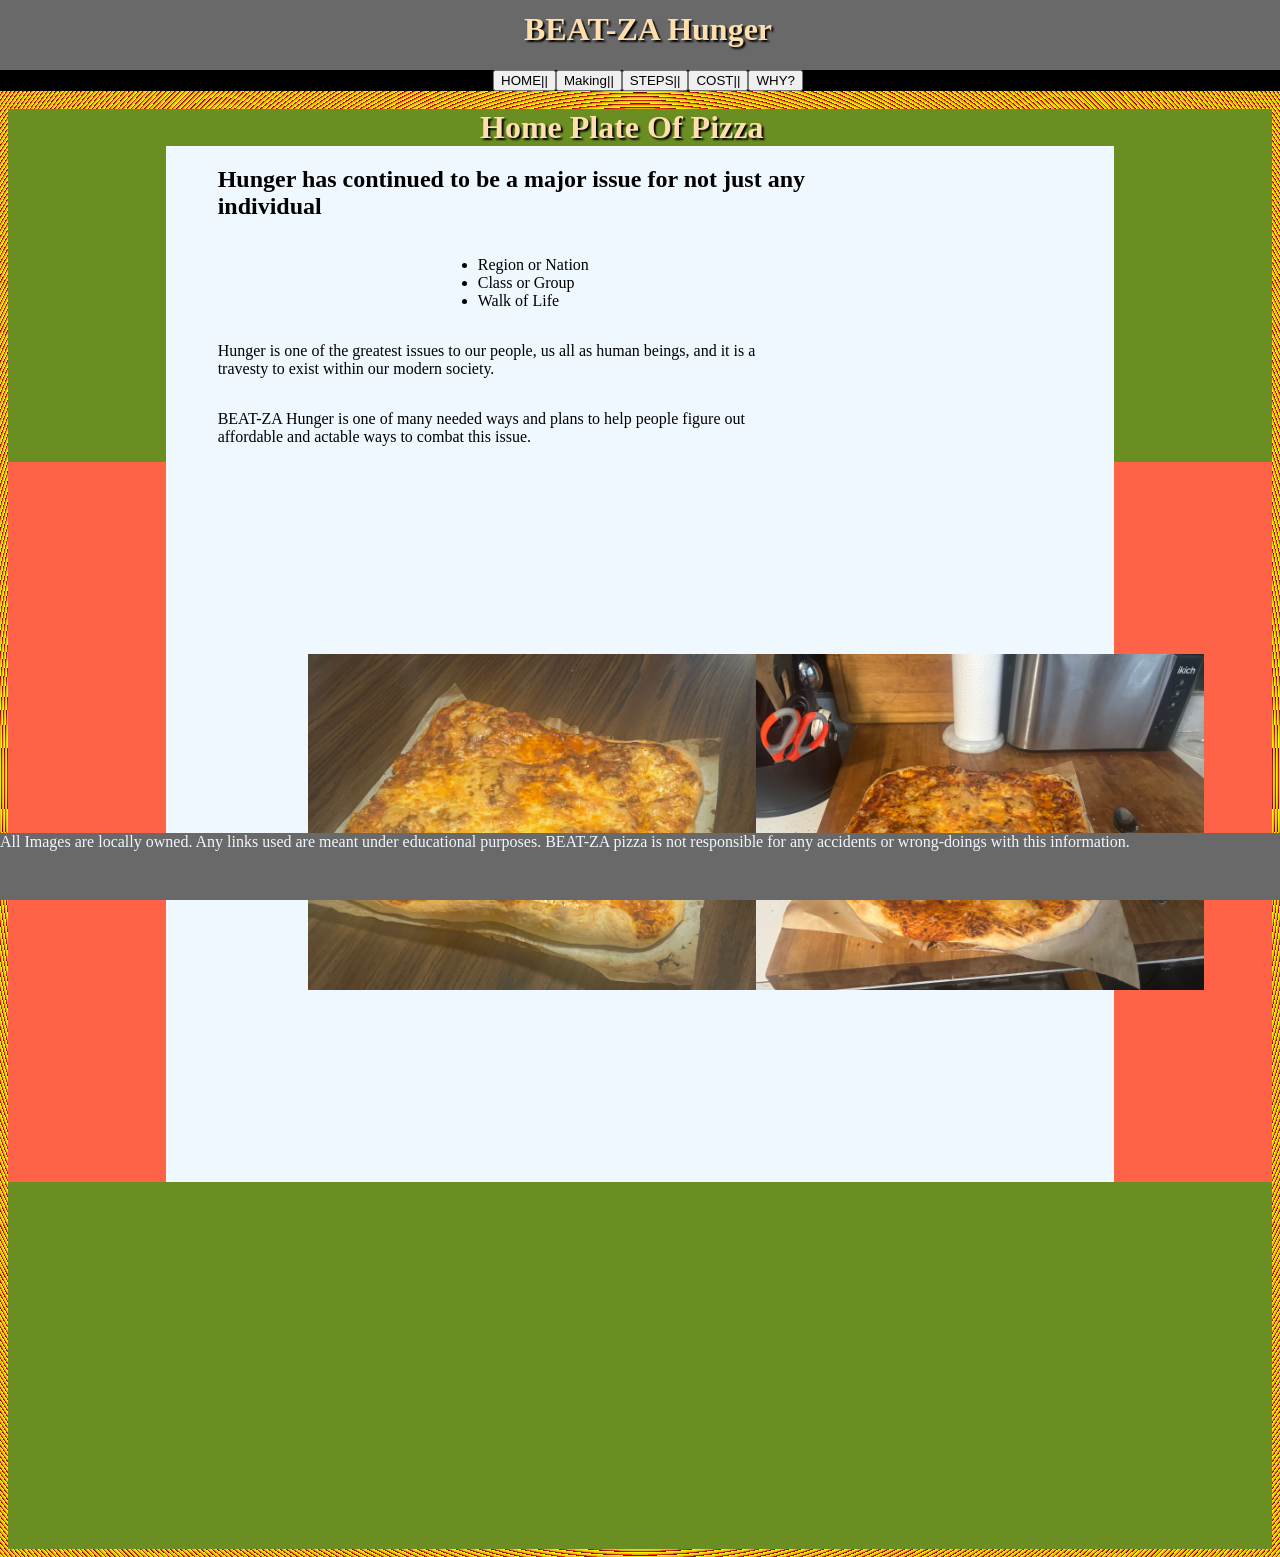
<file: index.html>
<!DOCTYPE html>
<html lang="en-Us">
    <head>
        <meta charset="UTF-8">
        <meta name="viewport" content="width=device-width, initial-scale=1">
        <title>BEAT-ZA Hunger</title>
    <link rel="stylesheet" href="ovrLy.css">
    </head>
    <body>
        <header>
            <h1>BEAT-ZA Hunger</h1>
            <nav>
                <input type="button" value="HOME||" onclick="document.location='index.html'">
                <input type="button" value="Making||" onclick="document.location='ingredients.html'">
                <input type="button" value="STEPS||" onclick="document.location='steps.html'">
                <input type="button" value="COST||" onclick="document.location='cost.html'">
                <input type="button" value="WHY?" onclick="document.location='why.html'">
            </nav>
        </header>
        <main class="text">
            <h1>Home Plate Of Pizza</h1>
            <div>
                <section>
                <h2>Hunger has continued to be a major issue for not just any individual </h2>
                        <ul>
                            <li>Region or Nation</li>
                            <li>Class or Group</li>
                            <li>Walk of Life</li>
                        </ul>
                    <p>Hunger is one of the greatest issues to our people, us all as human beings, and it is a travesty to exist within our modern society.</p>
                </section>
                <section>
                    <p>BEAT-ZA Hunger is one of many needed ways and plans to help people figure out affordable and actable ways to combat this issue.</p>
                </section>
            </div>
         <section class="images">
            <div>
                <section>
                    <img src="IMG_3516.jpeg" alt="A fresh and hot cheeze pizza ready and on display">
                    <img src="IMG_3525.jpeg" alt="A golden cheese pizza demonstrated next to a untensil used in its creation.">
                </section>
            </div>
        </section>
        </main>
        <footer>All Images are locally owned. Any links used are meant under educational purposes. BEAT-ZA pizza is not responsible for any accidents or wrong-doings with this information.</footer>
    </body>
</html>
</file>
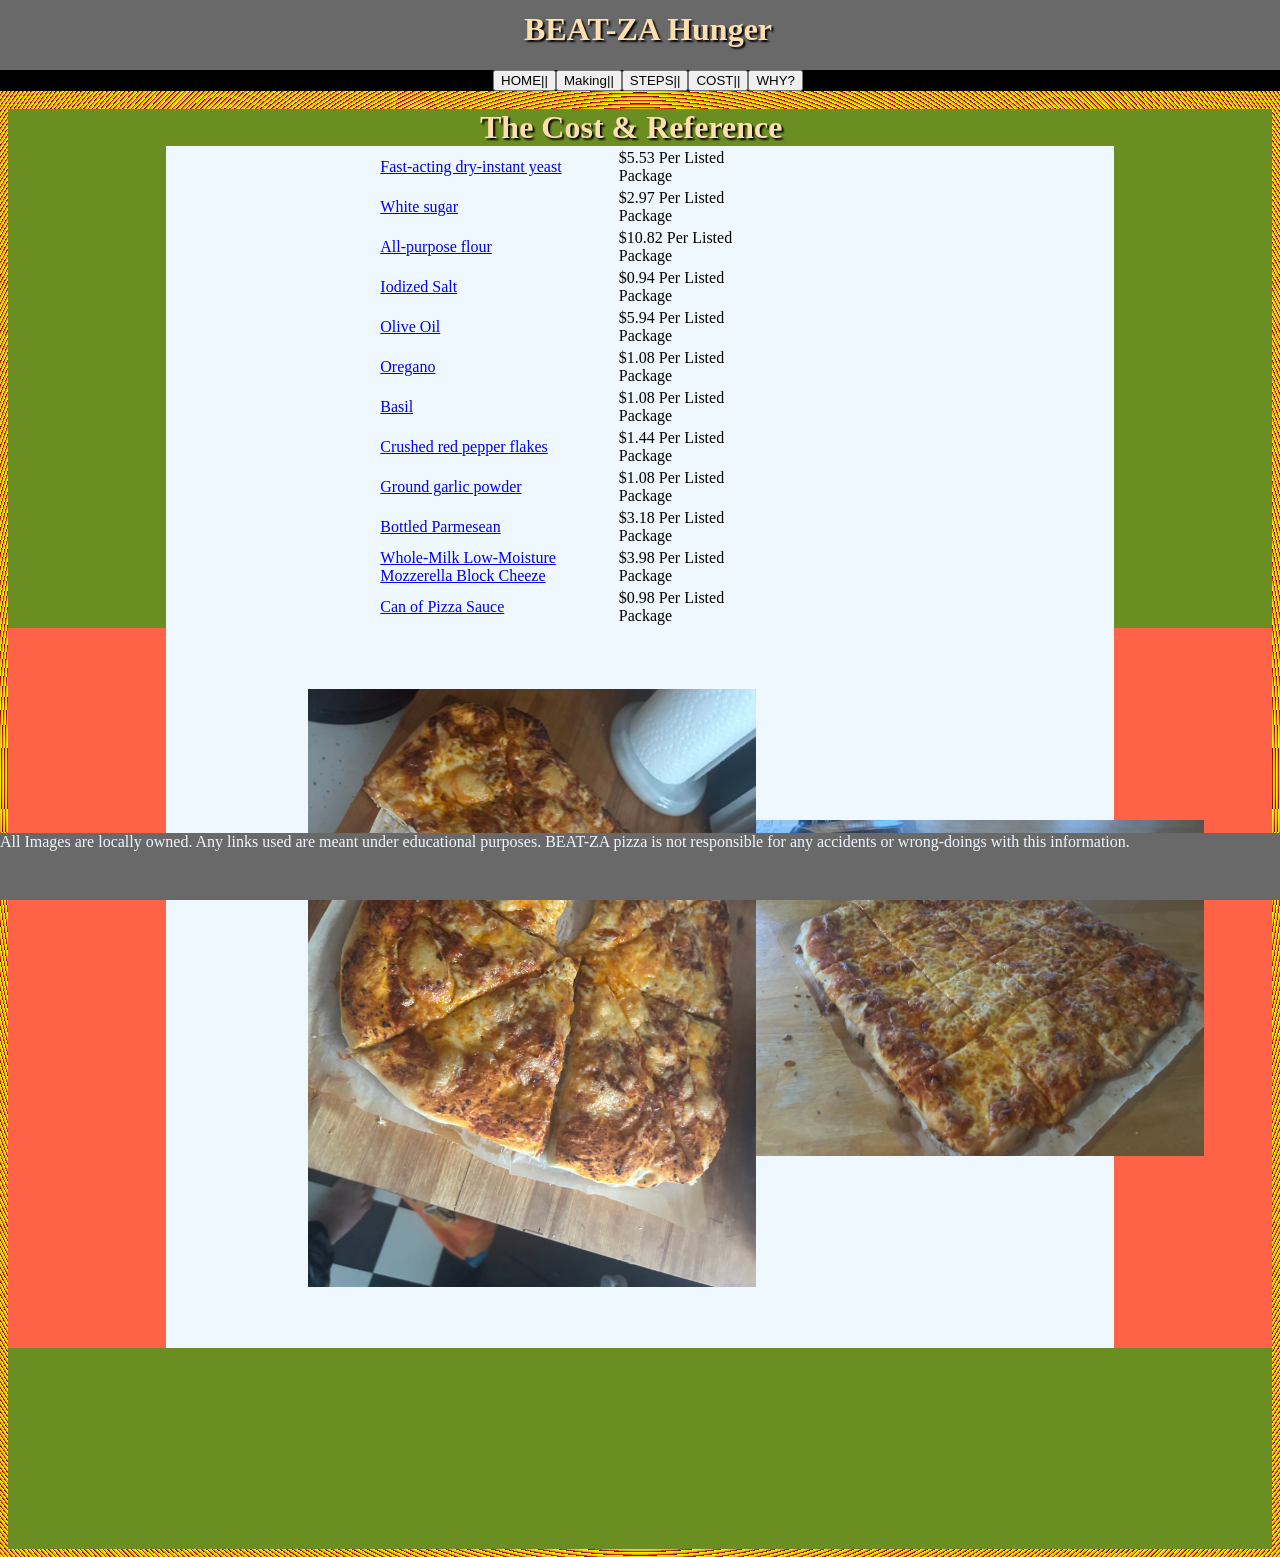
<file: cost.html>
<!DOCTYPE html>
<html lang="en-Us">
    <head>
        <meta charset="UTF-8">
        <meta name="viewport" content="width=device-width, initial-scale=1">
        <title>BEAT-ZA Hunger</title>
    <link rel="stylesheet" href="ovrLy.css">
    </head>
    <body>
        <header>
            <h1>BEAT-ZA Hunger</h1>
            <nav>
                <input type="button" value="HOME||" onclick="document.location='index.html'">
                <input type="button" value="Making||" onclick="document.location='ingredients.html'">
                <input type="button" value="STEPS||" onclick="document.location='steps.html'">
                <input type="button" value="COST||" onclick="document.location='cost.html'">
                <input type="button" value="WHY?" onclick="document.location='why.html'">
            </nav>
        </header>
        <main class="text">
            <h1>The Cost & Reference</h1>
            <div>
                <section>
                    <table>
                        <tr>
                            <td> <a href="https://www.walmart.com/ip/Fleischmann-s-Active-Dry-Yeast-4-oz/10306743?classType=VARIANT&from=%2Fsearch" title="Go To Recommend Item Store Page">Fast-acting dry-instant yeast</a></td>
                            <td> $5.53 Per Listed Package</td>
                        </tr>
                        <tr>
                            <td> <a href="https://www.walmart.com/ip/Great-Value-Pure-Granulated-Sugar-4-lb/10315162?classType=REGULAR&from=%2Fsearch" title="Go To Recommend Item Store Page"> White sugar</a></td>
                            <td> $2.97 Per Listed Package</td>
                        </tr>
                        <tr>
                            <td> <a href="https://www.walmart.com/ip/Great-Value-All-Purpose-Enriched-Flour-25LB-Bag/12444466?classType=VARIANT&from=%2Fsearch" title="Go To Recommend Item Store Page">All-purpose flour</a> </td>
                            <td> $10.82 Per Listed Package</td>
                        </tr>
                        <tr>
                            <td> <a href="https://www.walmart.com/ip/Great-Value-Iodized-Salt-26-oz/10448316?classType=VARIANT&from=%2Fsearch" title="Go To Recommend Item Store Page">Iodized Salt</a></td>
                            <td> $0.94 Per Listed Package</td>
                        </tr>
                        <tr>
                            <td> <a href="https://www.walmart.com/ip/Great-Value-Classic-Olive-Oil-17-fl-oz/10315103?classType=REGULAR&from=%2Fsearch" title="Go To Recommend Item Store Page">Olive Oil</a></td>
                            <td> $5.94 Per Listed Package</td>
                        </tr>
                        <tr>
                            <td> <a href="https://www.walmart.com/ip/Great-Value-Oregano-Leaves-0-87-oz/631368530?classType=REGULAR&from=%2Fsearch" title="Go To Recommend Item Store Page">Oregano</a></td>
                            <td> $1.08 Per Listed Package</td>
                        </tr>
                        <tr>
                            <td> <a href="https://www.walmart.com/ip/Great-Value-Kosher-Basil-Leaves-0-8-oz/330313658?classType=REGULAR&from=%2Fsearch" title="Go To Recommend Item Store Page">Basil</a></td>
                            <td> $1.08 Per Listed Package</td>
                        </tr>
                        <tr>
                            <td> <a href="https://www.walmart.com/ip/Great-Value-Crushed-Red-Pepper-1-75-oz/217612954?classType=VARIANT&from=%2Fsearch" title="Go To Recommend Item Store Page">Crushed red pepper flakes</a></td>
                            <td> $1.44 Per Listed Package</td>
                        </tr>
                        <tr>
                            <td> <a href="https://www.walmart.com/ip/Great-Value-Garlic-Powder-3-4-oz/676979470?classType=VARIANT&from=%2Fsearch" title="Go To Recommend Item Store Page">Ground garlic powder</a></td>
                            <td> $1.08 Per Listed Package</td>
                        </tr>
                        <tr>
                            <td> <a href="https://www.walmart.com/ip/Great-Value-Grated-Parmesan-Cheese-8-oz-Bottle/10315402?classType=VARIANT&from=%2Fsearch" title="Go To Recommend Item Store Page">Bottled Parmesean</a></td>
                            <td> $3.18 Per Listed Package</td>
                        </tr>
                        <tr>
                            <td> <a href="https://www.walmart.com/ip/Great-Value-Whole-Milk-Low-Moisture-Mozzarella-Cheese-16-oz-Packet/478749445?classType=REGULAR&from=%2Fsearch" title="Go To Recommend Item Store Page">Whole-Milk Low-Moisture Mozzerella Block Cheeze</a></td>
                            <td> $3.98 Per Listed Package</td>
                        </tr>
                        <tr>
                            <td> <a href="https://www.walmart.com/ip/Great-Value-Pizza-Sauce/15399113501?classType=VARIANT&from=%2Fsearch" title="Go To Recommend Item Store Page">Can of Pizza Sauce</a></td>
                            <td> $0.98 Per Listed Package</td>
                        </tr>
                    </table>
                </section>
            </div>
            <section class="images">
                <div>
                    <section>
                        <img src="IMG_3527.jpeg" alt="A pizza that has been devided up to serve in triangles">
                        <img src="IMG_3267.jpeg" alt="A different style of cut of pizza, cut into squares">
                    </section>
                </div>
            </section>
        </main>
        <footer>All Images are locally owned. Any links used are meant under educational purposes. BEAT-ZA pizza is not responsible for any accidents or wrong-doings with this information.</footer>
    </body>
</html>
</file>
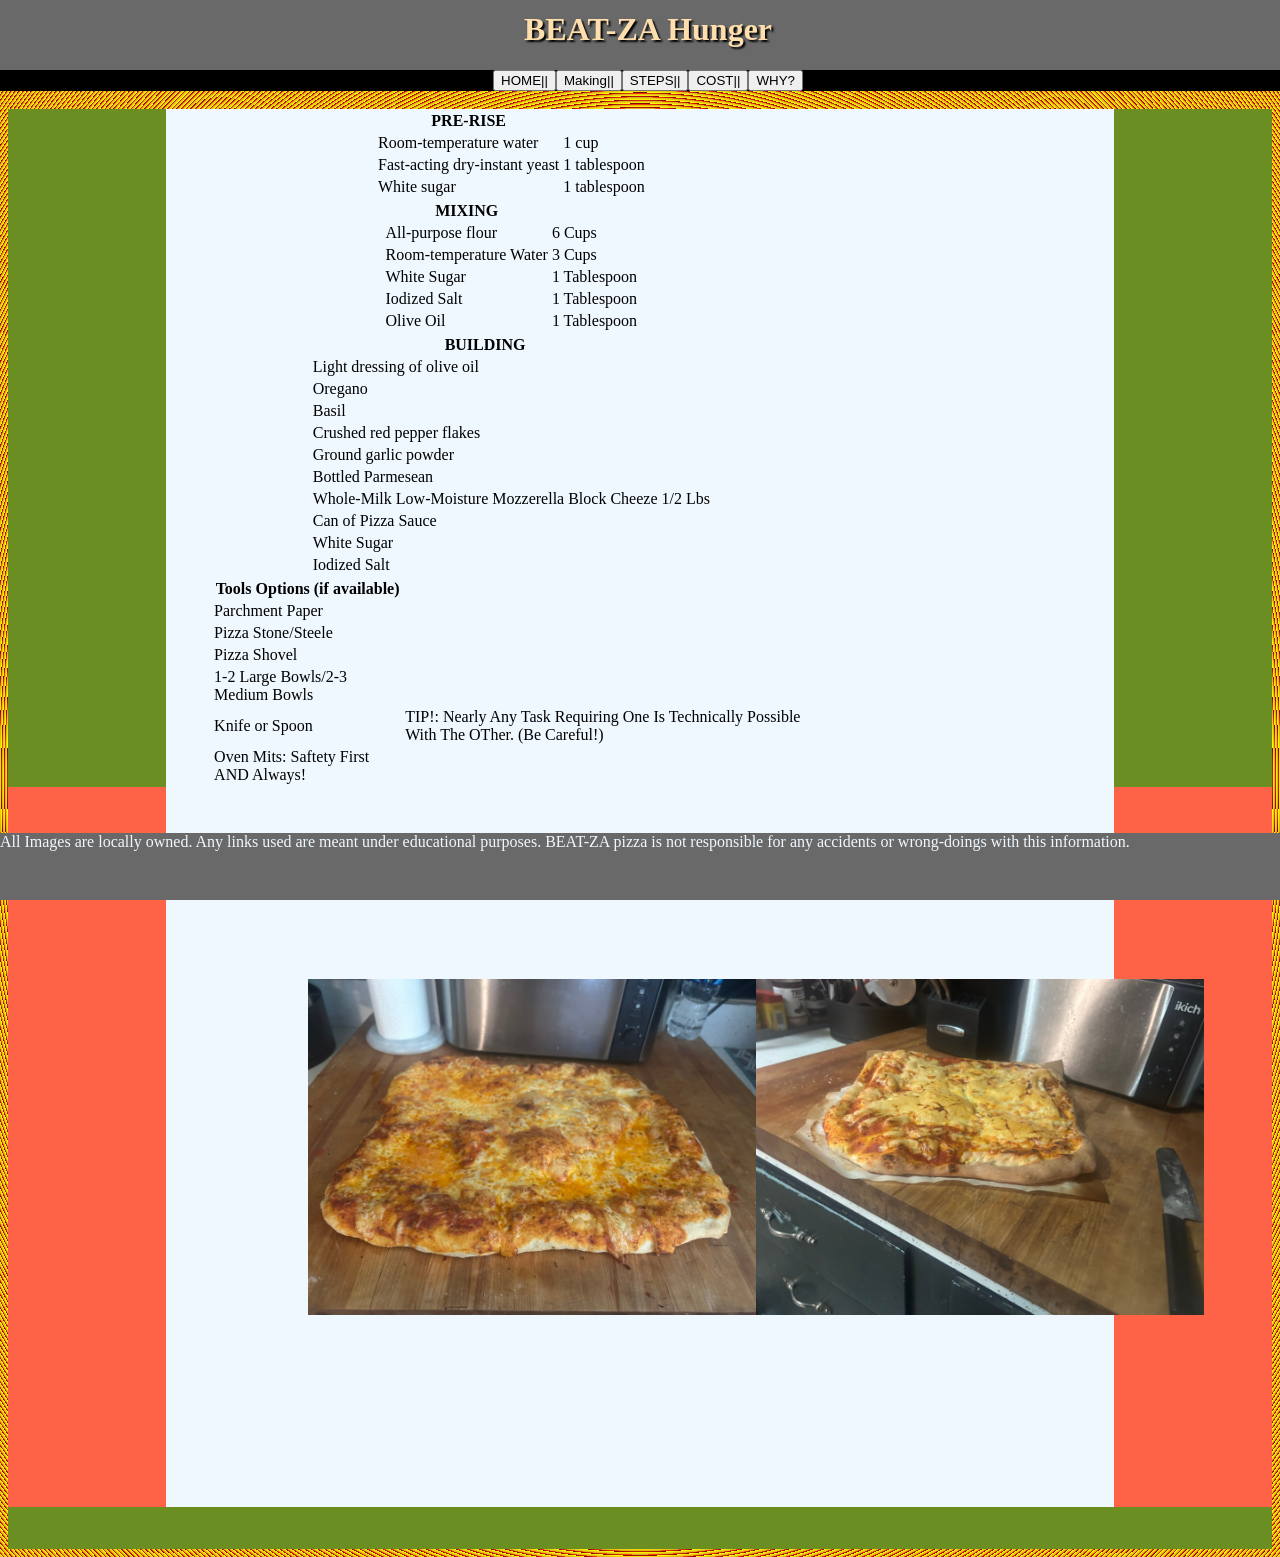
<file: ingredients.html>
<!DOCTYPE html>
<html lang="en-Us">
    <head>
        <meta charset="UTF-8">
        <meta name="viewport" content="width=device-width, initial-scale=1">
        <title>BEAT-ZA Hunger</title>
    <link rel="stylesheet" href="ovrLy.css">
    </head>
    <body>
        <header>
            <h1>BEAT-ZA Hunger</h1>
            <nav>
                <input type="button" value="HOME||" onclick="document.location='index.html'">
                <input type="button" value="Making||" onclick="document.location='ingredients.html'">
                <input type="button" value="STEPS||" onclick="document.location='steps.html'">
                <input type="button" value="COST||" onclick="document.location='cost.html'">
                <input type="button" value="WHY?" onclick="document.location='about.html'">
            </nav>
        </header>
        <main class="text">
            <div>
                <section>
                    <table>
                        <th>PRE-RISE</th>
                        <tr>
                            <td> Room-temperature water</td>
                            <td> 1 cup </td>
                        </tr>
                        <tr>
                            <td> Fast-acting dry-instant yeast</td>
                            <td> 1 tablespoon </td>
                        </tr>
                        <tr>
                            <td> White sugar</td>
                            <td> 1 tablespoon </td>
                        </tr>
                    </table>
                </section>
                <section>
                    <table>
                        <th>MIXING</th>
                        <tr>
                            <td> All-purpose flour </td>
                            <td> 6 Cups </td>
                        </tr>
                        <tr>
                            <td> Room-temperature Water </td>
                            <td> 3 Cups </td>
                        </tr>
                        <tr>
                            <td> White Sugar </td>
                            <td> 1 Tablespoon </td>
                        </tr>
                        <tr>
                            <td> Iodized Salt </td>
                            <td> 1 Tablespoon </td>
                        </tr>
                        <tr>
                            <td> Olive Oil </td>
                            <td> 1 Tablespoon </td>
                        </tr>
                    </table>
                </section>
                <section>
                    <table>
                        <th>BUILDING</th>
                        <tr>
                            <td>Light dressing of olive oil</td>
                        </tr>
                        <tr>
                            <td>Oregano</td>
                        </tr>
                        <tr>
                            <td>Basil</td>
                        </tr>
                        <tr>
                            <td>Crushed red pepper flakes</td>
                        </tr>
                        <tr>
                            <td>Ground garlic powder</td>
                        </tr>
                        <tr>
                            <td>Bottled Parmesean</td>
                        </tr>
                        <tr>
                            <td> Whole-Milk Low-Moisture Mozzerella Block Cheeze </td>
                            <td> 1/2 Lbs </td>
                        </tr>
                        <tr>
                            <td>Can of Pizza Sauce</td>
                        </tr>
                        <tr>
                            <td>White Sugar</td>
                        </tr>
                        <tr>
                            <td>Iodized Salt</td>
                        </tr>
                    </table>
                </section>
                <section>
                    <table>
                        <th>Tools Options (if available)</th>
                        <tr>
                            <td>Parchment Paper</td>
                        </tr>
                        <tr>
                            <td>Pizza Stone/Steele</td>
                        </tr>
                        <tr>
                            <td>Pizza Shovel</td>
                        </tr>
                        <tr>
                            <td>1-2 Large Bowls/2-3 Medium Bowls</td>
                        </tr>
                        <tr>
                            <td>Knife or Spoon</td>
                            <td>TIP!: Nearly Any Task Requiring One Is Technically Possible With The OTher. (Be Careful!)</td>
                        </tr>
                        <tr>
                            <td>Oven Mits: Saftety First AND Always!</td>
                        </tr>
                    </table>
                </section>
            </div>
         <section class="images">
            <div>
                <section>
                    <img src='IMG_3231.jpeg' alt="Image of a pizza demonstrating the culmination of ingredients">
                    <img src="IMG_3570.jpeg" alt="Image of a pizza next to a knife angled away in proper safety procceedings">
                </section>
            </div>
        </section>
        </main>
        <footer>All Images are locally owned. Any links used are meant under educational purposes. BEAT-ZA pizza is not responsible for any accidents or wrong-doings with this information.</footer>
    </body>
</html>
</file>
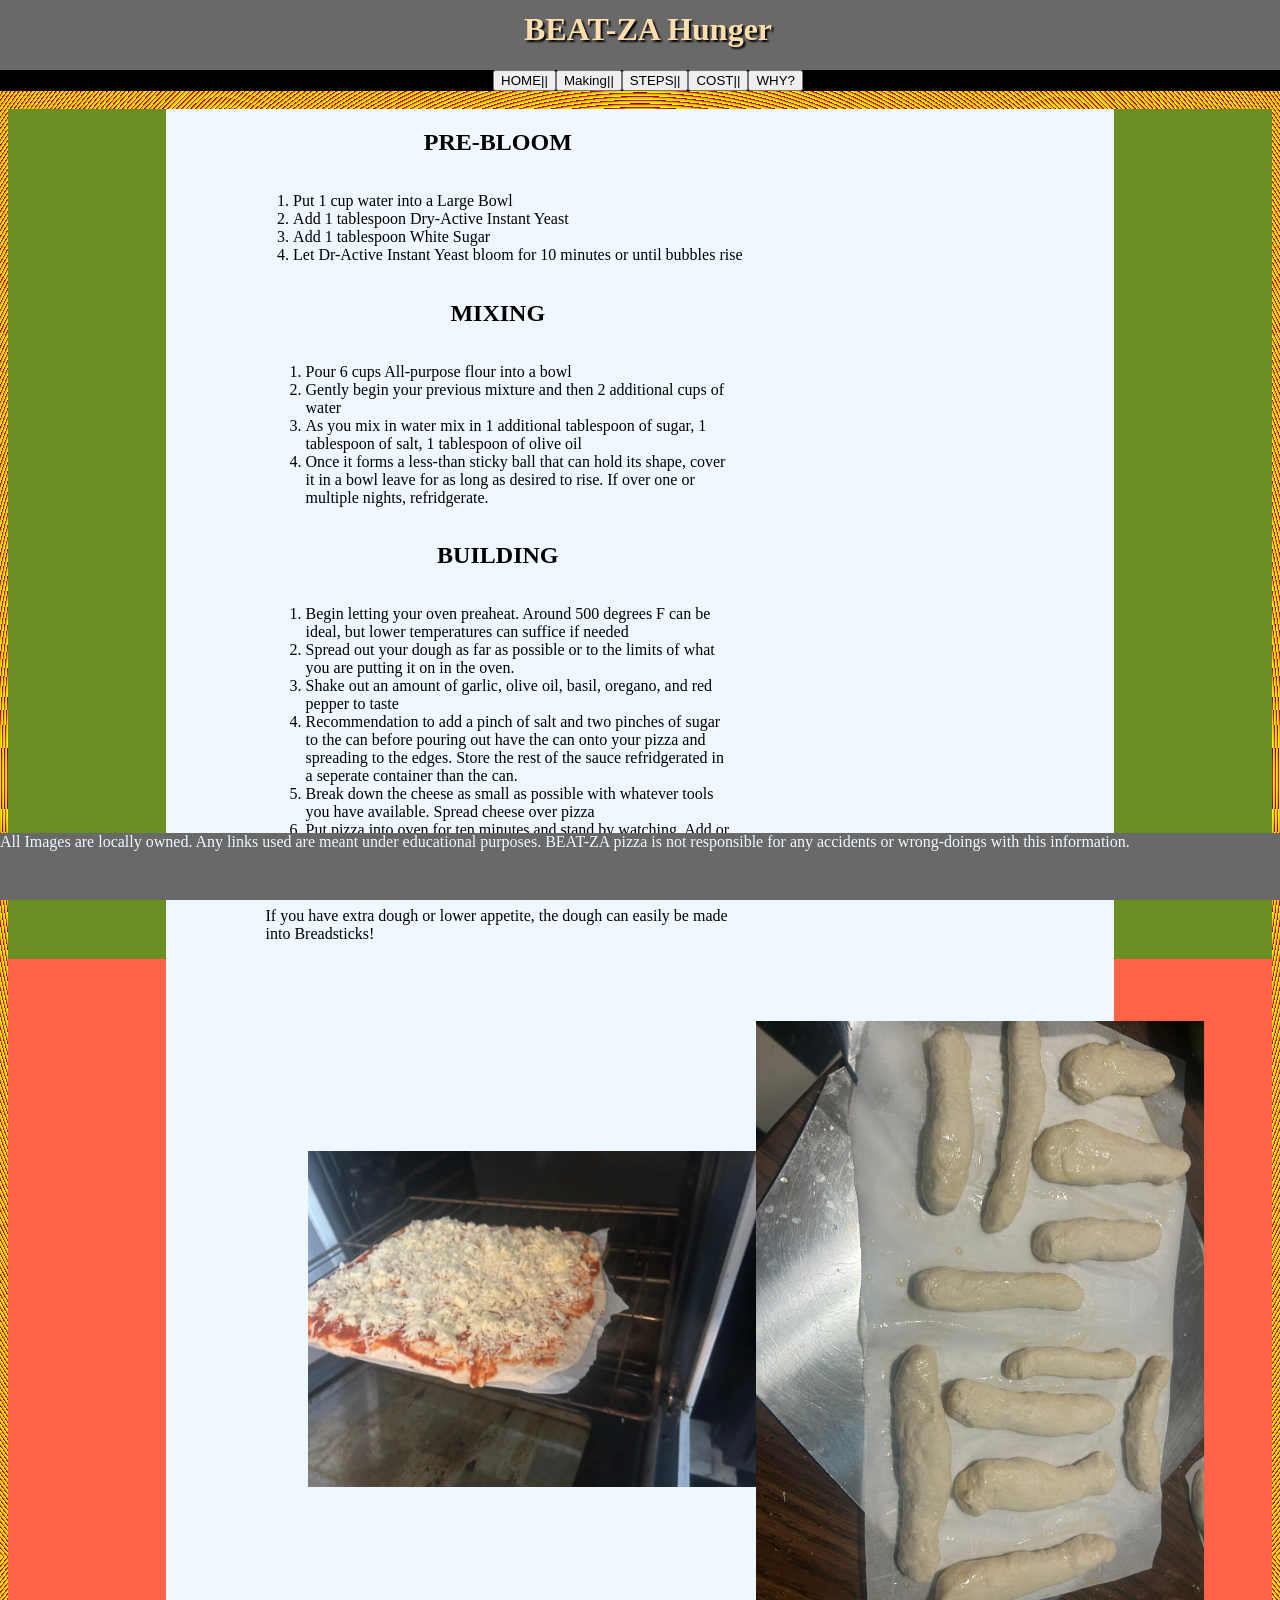
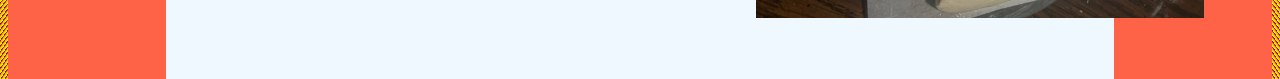
<file: steps.html>
<!DOCTYPE html>
<html lang="en-Us">
    <head>
        <meta charset="UTF-8">
        <meta name="viewport" content="width=device-width, initial-scale=1">
        <title>BEAT-ZA Hunger</title>
    <link rel="stylesheet" href="ovrLy.css">
    </head>
    <body>
        <header>
            <h1>BEAT-ZA Hunger</h1>
            <nav>
                <input type="button" value="HOME||" onclick="document.location='index.html'">
                <input type="button" value="Making||" onclick="document.location='ingredients.html'">
                <input type="button" value="STEPS||" onclick="document.location='steps.html'">
                <input type="button" value="COST||" onclick="document.location='cost.html'">
                <input type="button" value="WHY?" onclick="document.location='why.html'">
            </nav>
        </header>
        <main class="text">
            <div>
                <section>
                    <h2>PRE-BLOOM</h2>
                    <ol>
                        <li>Put 1 cup water into a Large Bowl</li>
                        <li>Add 1 tablespoon Dry-Active Instant Yeast</li>
                        <li>Add 1 tablespoon White Sugar</li>
                        <li>Let Dr-Active Instant Yeast bloom for 10 minutes or until bubbles rise</li>
                    </ol>
                <section>
           
                        
                    </ol>
                </section>
                <section>
                    <h2>MIXING</h2>
                        <ol>
                            <li> Pour 6 cups All-purpose flour into a bowl </li>
                            <li> Gently begin your previous mixture and then 2 additional cups of water</li>
                            <li> As you mix in water mix in 1 additional tablespoon of sugar, 1 tablespoon of salt, 1 tablespoon of olive oil</li>
                            <li> Once it forms a less-than sticky ball that can hold its shape, cover it in a bowl leave for as long as desired to rise. If over one or multiple nights, refridgerate.</li>

                    </ol>
                </section>
                <section>
                    <h2>BUILDING</h2>
                        <ol>
                            <li> Begin letting your oven preaheat. Around 500 degrees F can be ideal, but lower temperatures can suffice if needed</li>
                            <li> Spread out your dough as far as possible or to the limits of what you are putting it on in the oven.</li>
                            <li> Shake out an amount of garlic, olive oil, basil, oregano, and red pepper to taste</li>
                            <li> Recommendation to add a pinch of salt and two pinches of sugar to the can before pouring out have the can onto your pizza and spreading to the edges. Store the rest of the sauce refridgerated in a seperate container than the can.</li>
                            <li> Break down the cheese as small as possible with whatever tools you have available. Spread cheese over pizza</li>
                            <li> Put pizza into oven for ten minutes and stand by watching. Add or subtract time based on preference.</li>
                            <li> Don't be afraid to ask for help when needed.</li>
                        </ol>
                        <p>If you have extra dough or lower appetite, the dough can easily be made into Breadsticks!</p>
                </section>
            </div>
            <section class="images">
                <div>
                    <section>
                        <img src='IMG_3229.jpeg' alt="Uncooked pizza built and going into the oven">
                        <img src="IMG_3659.jpeg" alt="Breadsticks made from extra dough ready for the oven.">
                    </section>
                </div>
            </section>
        </main>
        <footer>All Images are locally owned. Any links used are meant under educational purposes. BEAT-ZA pizza is not responsible for any accidents or wrong-doings with this information.</footer>
    </body>
</html>
</file>
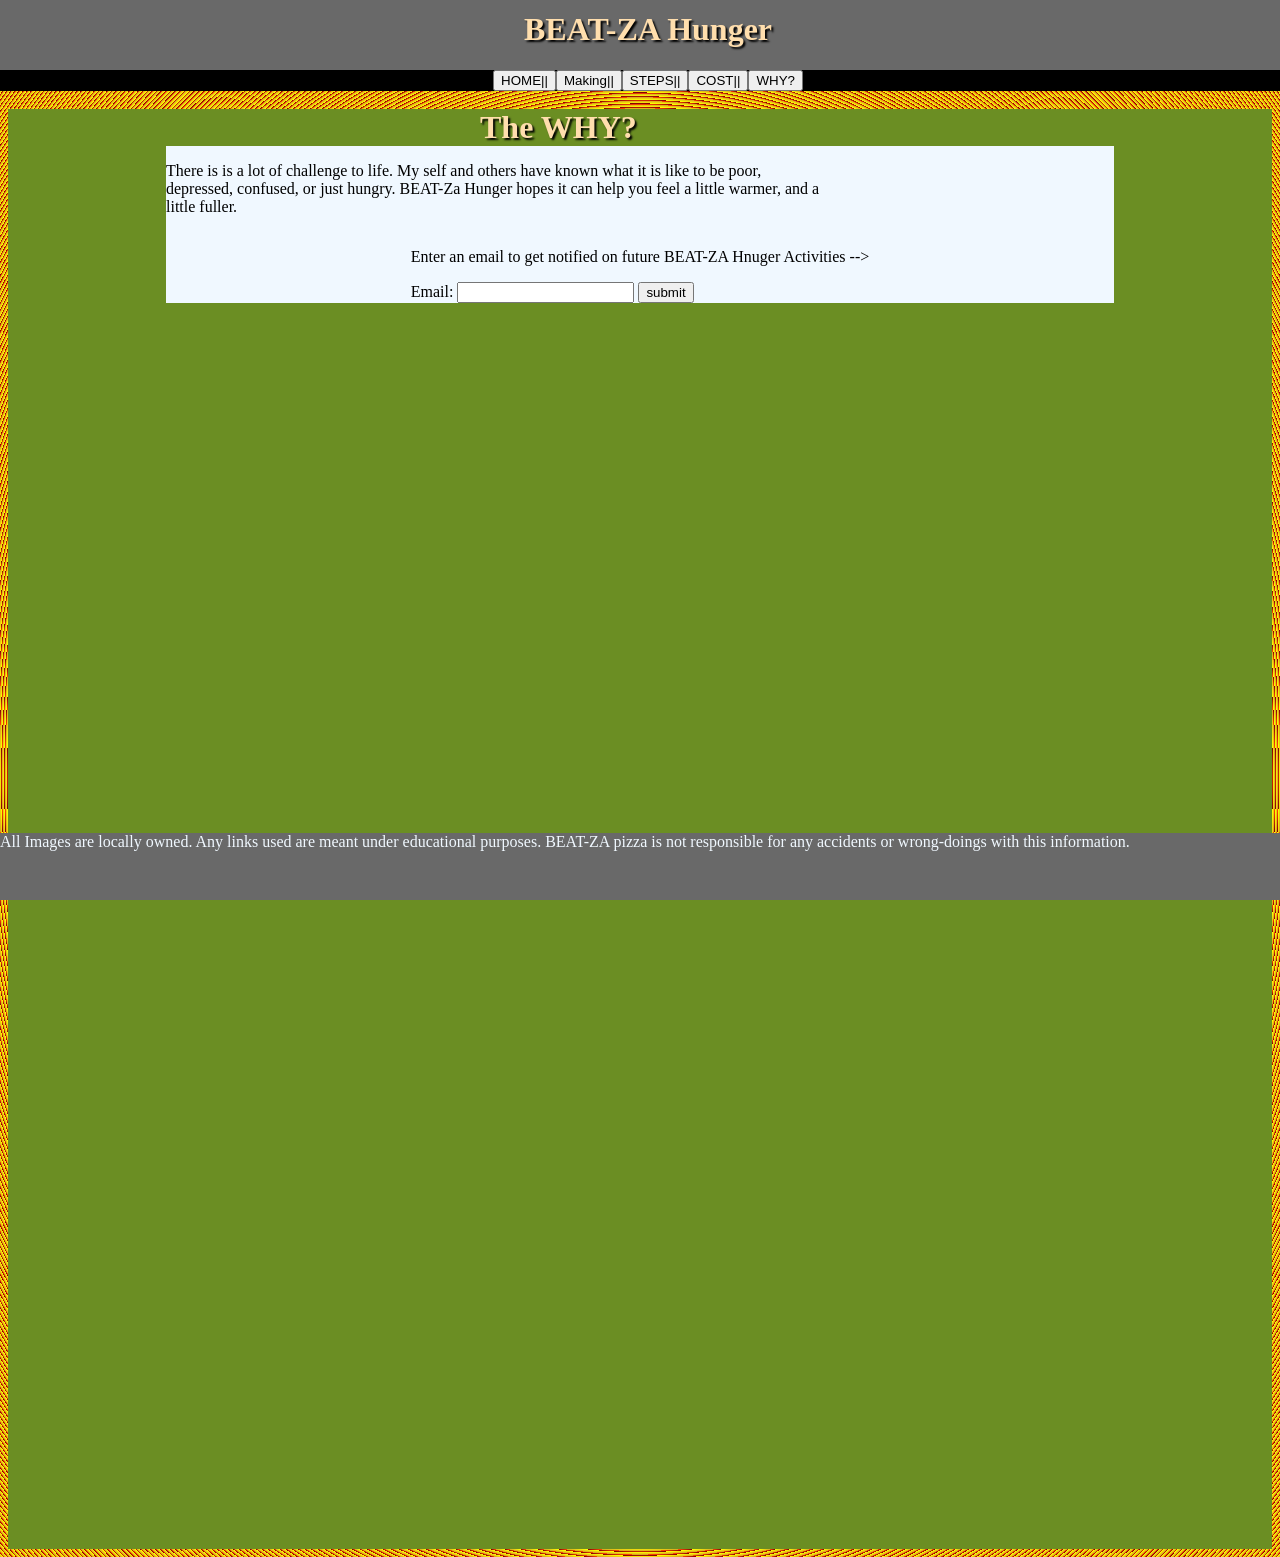
<file: why.html>
<!DOCTYPE html>
<html lang="en-Us">
    <head>
        <meta charset="UTF-8">
        <meta name="viewport" content="width=device-width, initial-scale=1">
        <title>BEAT-ZA Hunger</title>
    <link rel="stylesheet" href="ovrLy.css">
    </head>
    <body>
        <header>
            <h1>BEAT-ZA Hunger</h1>
            <nav>
                <input type="button" value="HOME||" onclick="document.location='index.html'">
                <input type="button" value="Making||" onclick="document.location='ingredients.html'">
                <input type="button" value="STEPS||" onclick="document.location='steps.html'">
                <input type="button" value="COST||" onclick="document.location='cost.html'">
                <input type="button" value="WHY?" onclick="document.location='why.html'">
            </nav>
        </header>
        <main class="text">
            <h1>The WHY?</h1>
            <div>
                <section>
                    <p>
                        There is is a lot of challenge to life.
                        My self and others have known what it is like to be poor, depressed, confused, or just hungry.
                        BEAT-Za Hunger hopes it can help you feel a little warmer, and a little fuller.
                    </p>
                </section>
            <div>
            <p>Enter an email to get notified on future BEAT-ZA Hnuger Activities --></p>
            <form action="POST">
                <label for="email">Email: </label>
                <input type="email" id="email" name="email" required>
                <input type="submit" value="submit">
            </form>
        </main>
        <footer>
            All Images are locally owned. Any links used are meant under educational purposes. BEAT-ZA pizza is not responsible for any accidents or wrong-doings with this information.
        </footer>
    </body>
</html>
</file>
<file: ovrLy.css>
body {
    position: static;
    background: repeating-radial-gradient( yellow, goldenrod 2px, orangered 1px, maroon 3px);
}




header { 
    position: relative;
        top: -2vh;
        left: -1vw;
        width: 102vw;
        height: 15%;
    background-color: dimgray;
    display: grid;
    justify-content: center;
    text-align: center;
    h1 {
        color: navajowhite;
        text-shadow: 2px 2px 2px black;
    }
    nav {
        display: flex;
        width: 102vw;
        justify-content: center;
        align-self: center; 
        background-color: black;
    }
    z-index: 3;
}

main h1 {
    display: block;
        width: 25vw;
    margin: auto;
    color: navajowhite;
    text-shadow: 2px 2px 2px black;

}

main.text {
    background-color: olivedrab;
    position: relative;
    display: block;
        width: 100%;
        height: 160vh;
    div { 
        display: grid;
        grid-template-columns: auto;
        background-color: aliceblue;
        width: 75%;
        margin: auto;
        justify-content: center;
        section {  
            display: grid;
                width: 70%;
                height: 100%;
            grid-template-columns: auto;
            align-items: center;
            justify-items: center;
        }
    }
}

section.images {
    background-color: tomato;
    position: relative;
    display: block;
        width: 100%;
        height: 80vh;
    div {
        position: relative;
        height: 100%;
        display: block;
        background-color: aliceblue;
        width: 75%;
        margin: auto;
        section {  
            display: flex;
            align-items: center;
            margin: auto;
            img {
                object-fit: contain;
                display: block;
                width: 35vw;
            }
        }
    }
}


footer { 
    background-color: dimgray;
    position: fixed;
        bottom: 0;
        left: 0;
    display: block;
        width: 100%;
        height: 7.5%;
    z-index: 3;
    text-align: left;
    text-justify: auto;
    color: aliceblue;
}
</file>
